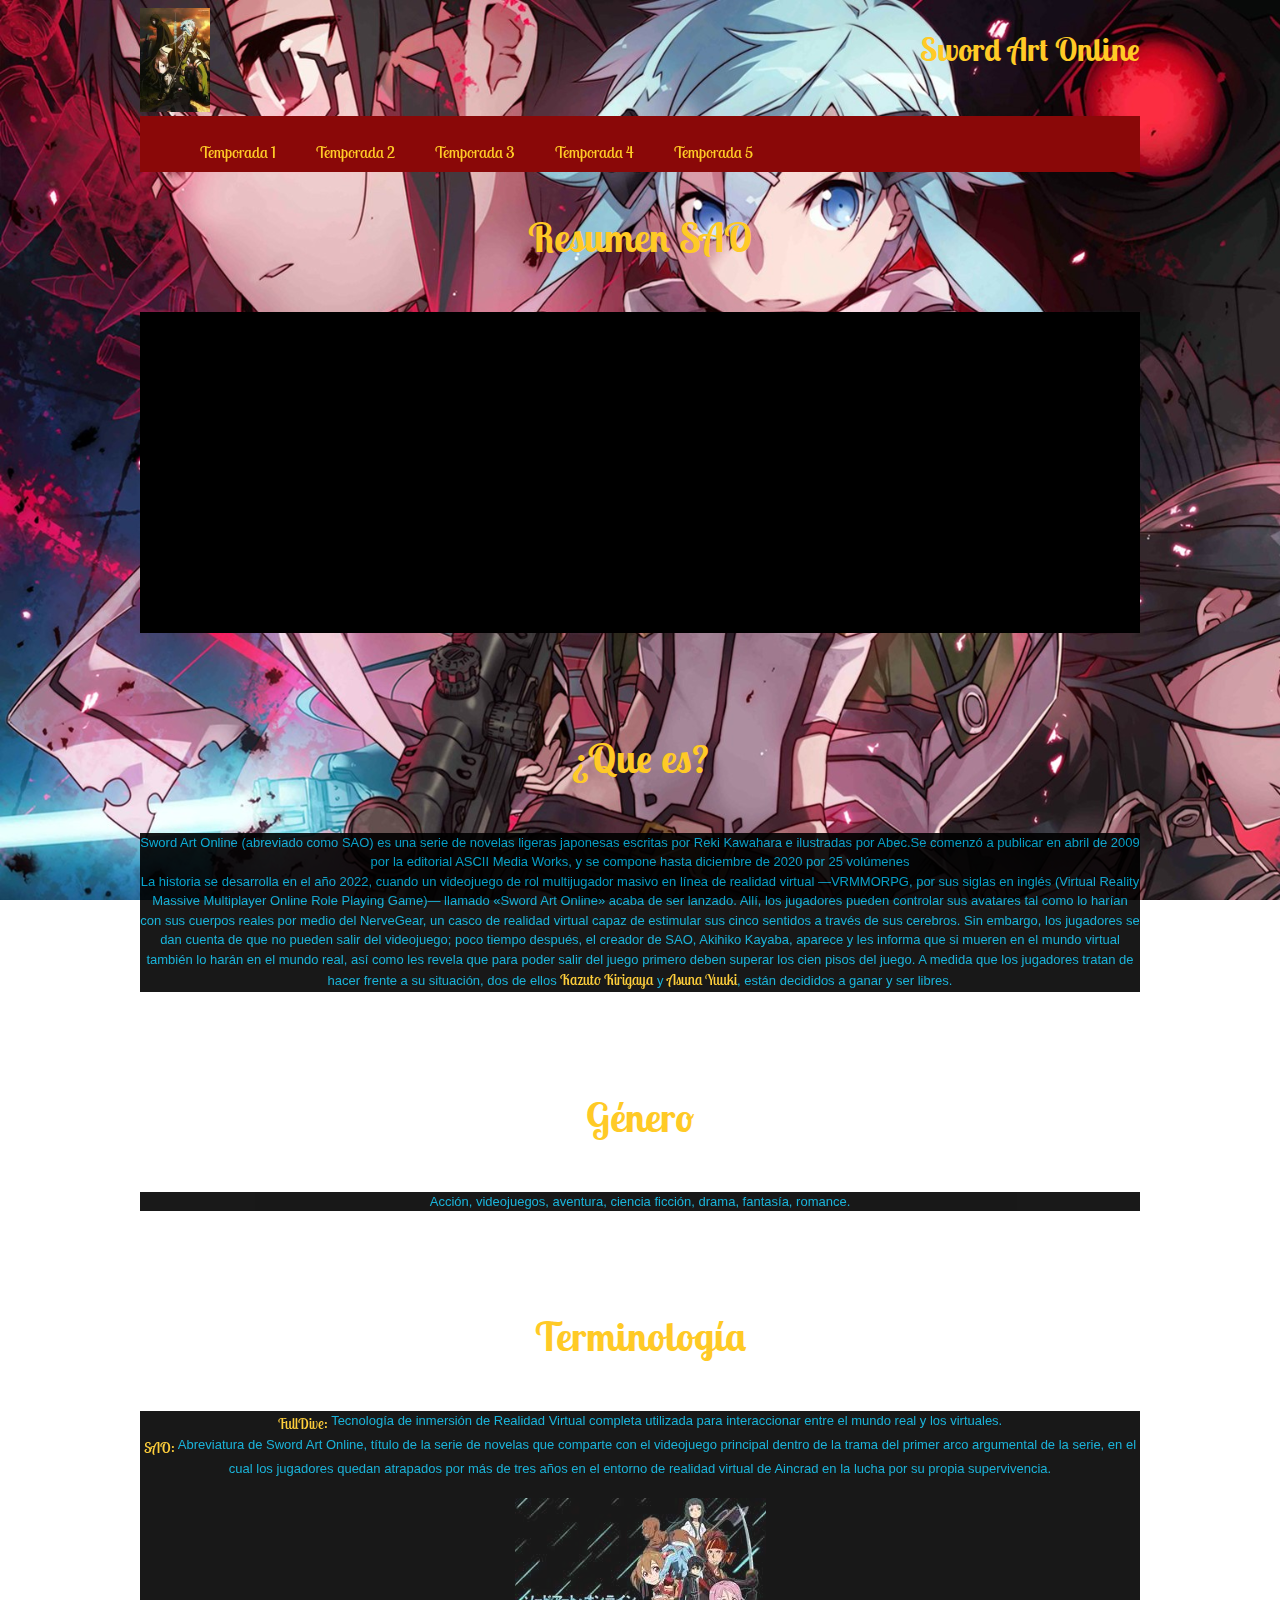
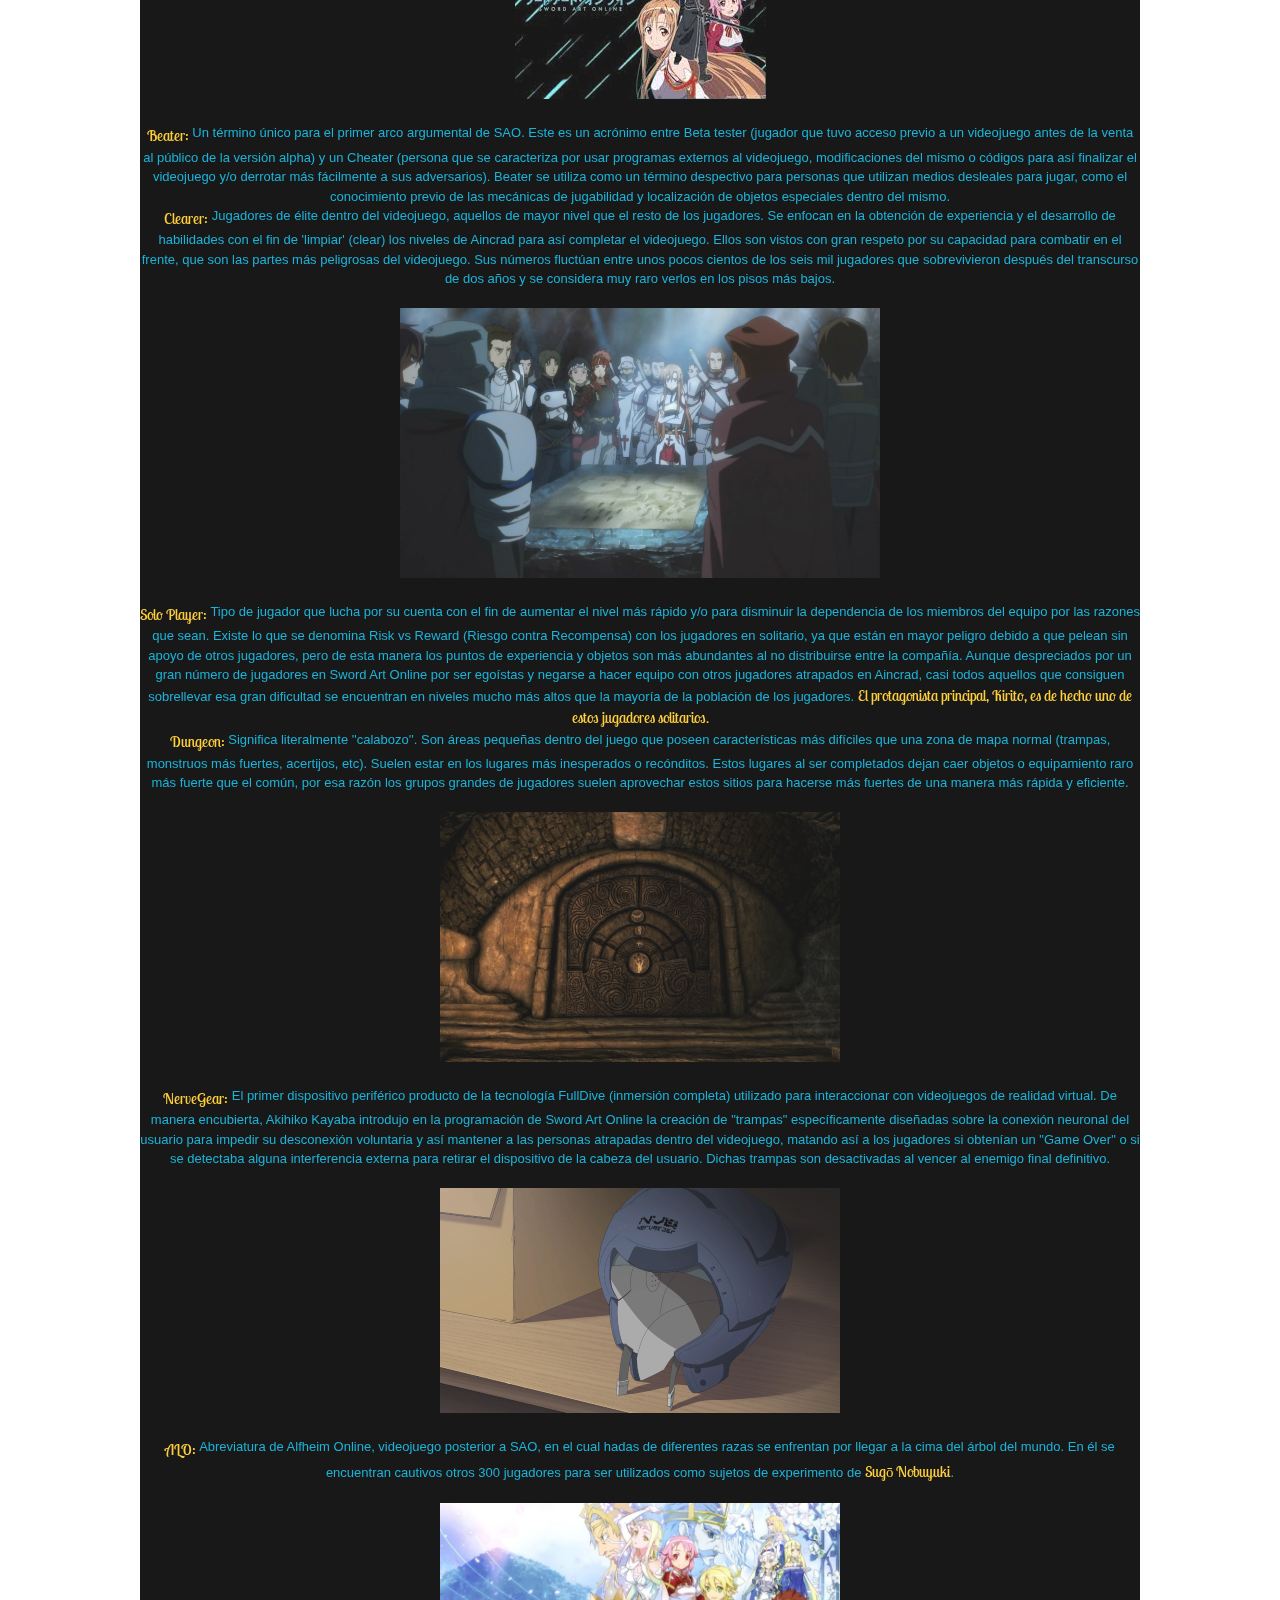
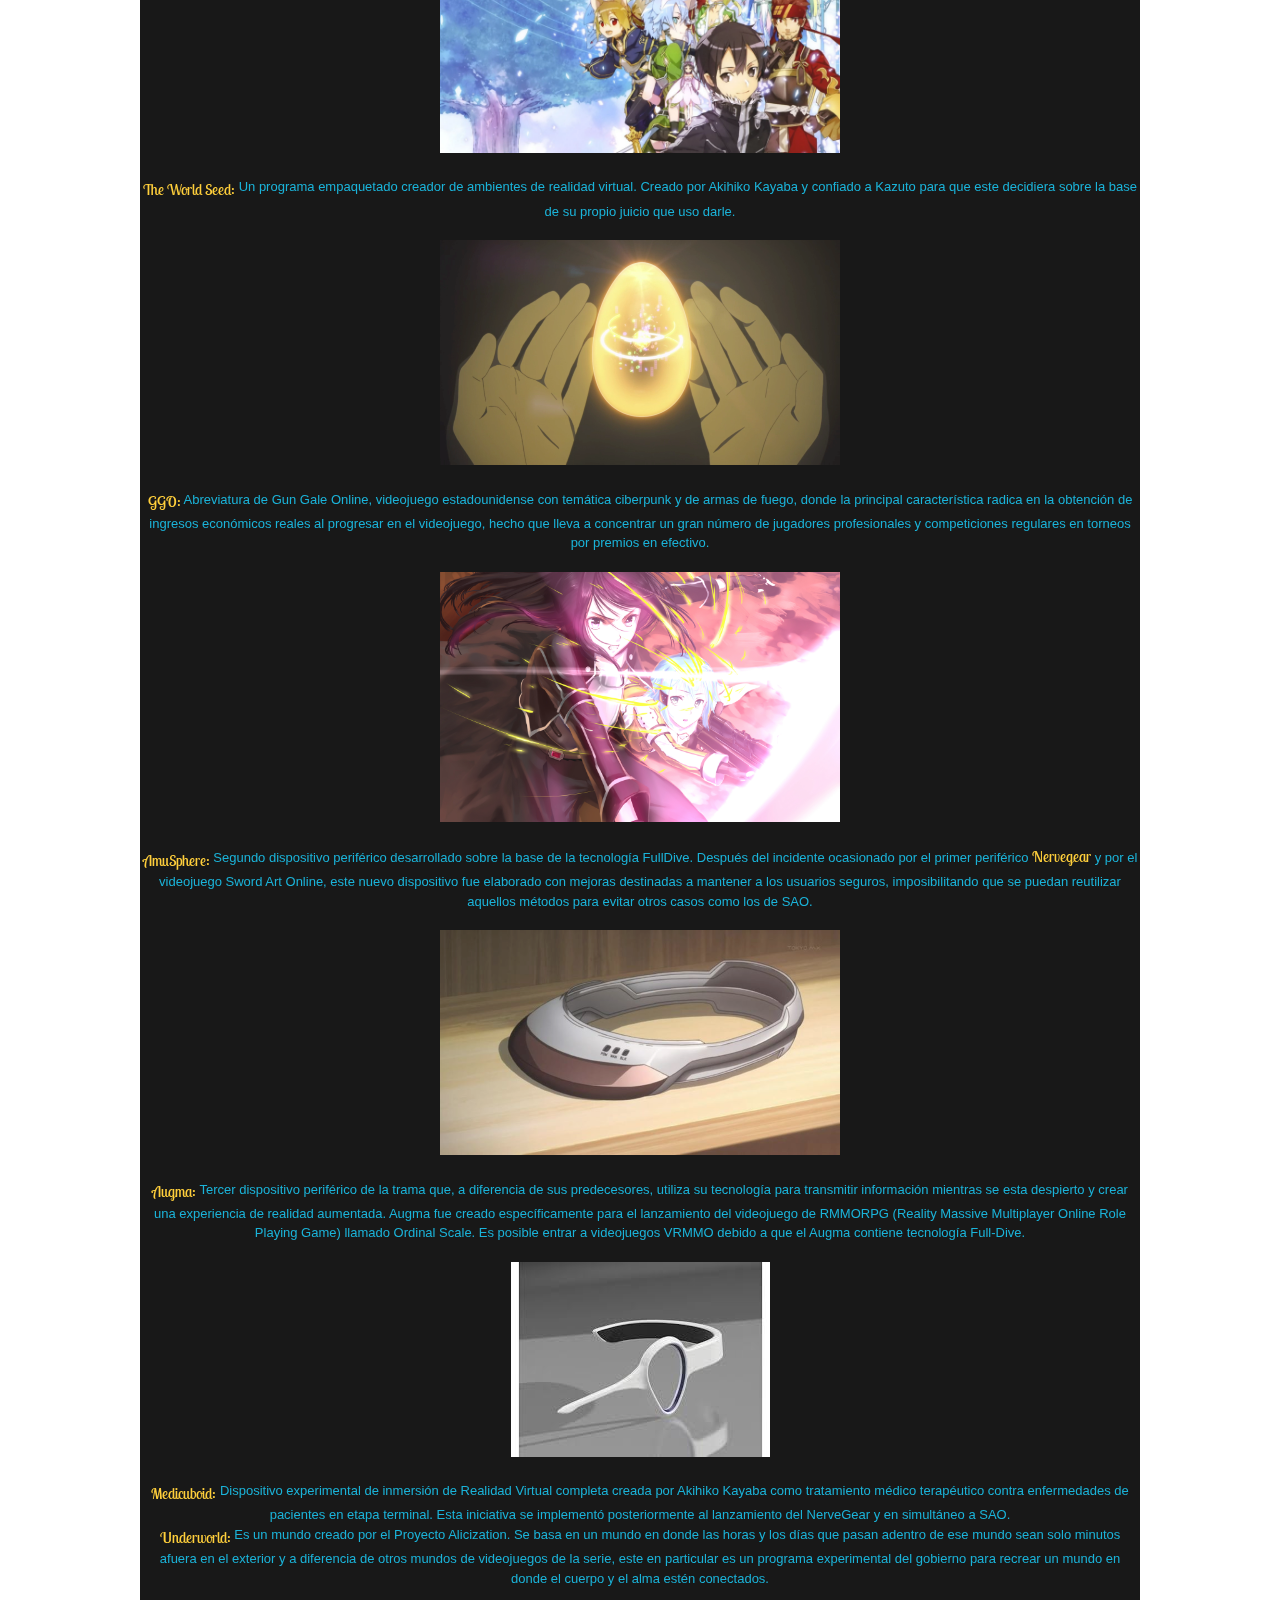
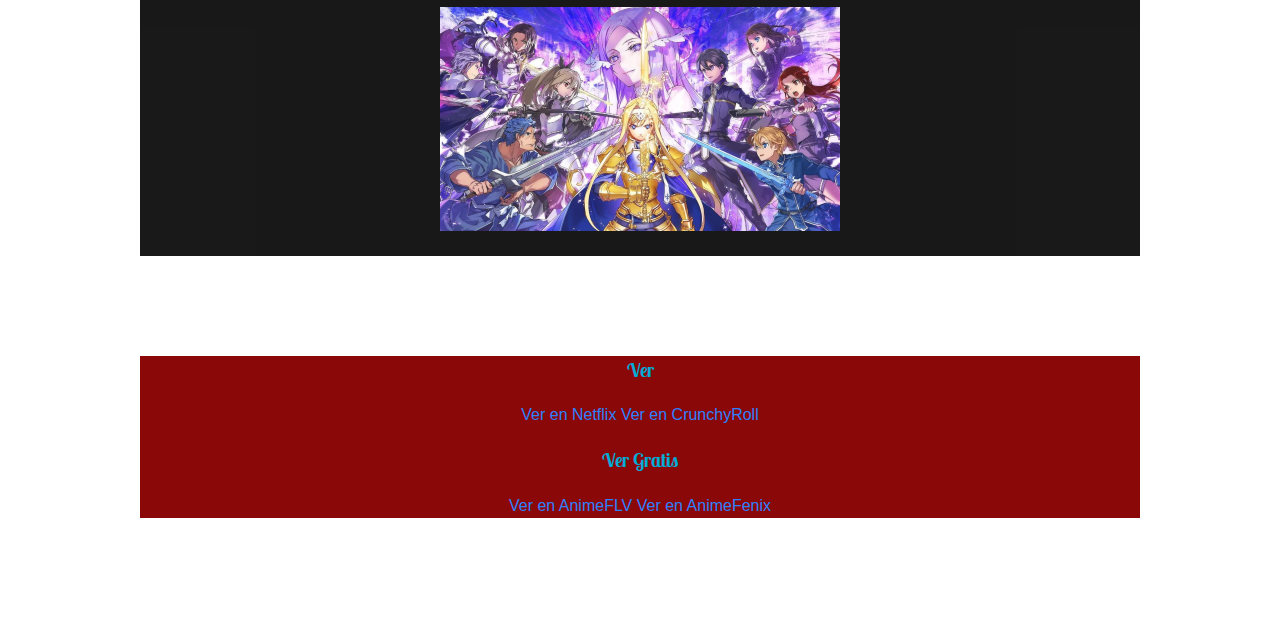
<file: index.html>
<!DOCTYPE html>
<html>
	<head>
		<title>Sword Art Online</title>
		<meta charset="utf-8">
		<link rel="shorcut icon" type="image/x-icon" href="Imagenes/sao.ico">
		<link rel="stylesheet" type="text/css" href="css/estilos.css">
		<link href="https://fonts.googleapis.com/css2?family=Lobster+Two:ital@1&display=swap" rel="stylesheet">
	</head>
	<body class="body" id="body">
		<header class="header">
			<div>
				<a href="index.html" title="Inicio"><img src="Imagenes/icono pag.jpg" width="70" alt="Inicio"></a>
				<h1 class="h1">Sword Art Online</h1>
			</div>
			<nav>
				<ul>
					<li><a href="indext1.html">Temporada 1</a></li>
					<li><a href="indext2.html">Temporada 2</a></li>
					<li><a href="indext3.html">Temporada 3</a></li>
					<li><a href="indext4.html">Temporada 4</a></li>
					<li><a href="indext5.html">Temporada 5</a></li>
				</ul>
			</nav>
		</header>
		<h3 class="h2">Resumen SAO</h3>
		<p class="p1" id="p">
			<iframe width="560" height="315" src="https://www.youtube.com/embed/253soDcqP54" title="YouTube video player" frameborder="0" allow="accelerometer; autoplay; clipboard-write; encrypted-media; gyroscope; picture-in-picture; web-share" allowfullscreen></iframe>
		</p>
		<h3 class="h2">¿Que es?</h3>
		<p class="p" id="p">
			Sword Art Online (abreviado como SAO) es una serie de novelas ligeras japonesas escritas por Reki Kawahara e ilustradas por Abec.Se comenzó a publicar en abril de 2009 por la editorial ASCII Media Works, y se compone hasta diciembre de 2020 por 25 volúmenes <br> La historia se desarrolla en el año 2022, cuando un videojuego de rol multijugador masivo en línea de realidad virtual —VRMMORPG, por sus siglas en inglés (Virtual Reality Massive Multiplayer Online Role Playing Game)— llamado «Sword Art Online» acaba de ser lanzado. Allí, los jugadores pueden controlar sus avatares tal como lo harían con sus cuerpos reales por medio del NerveGear, un casco de realidad virtual capaz de estimular sus cinco sentidos a través de sus cerebros. Sin embargo, los jugadores se dan cuenta de que no pueden salir del videojuego; poco tiempo después, el creador de SAO, Akihiko Kayaba, aparece y les informa que si mueren en el mundo virtual también lo harán en el mundo real, así como les revela que para poder salir del juego primero deben superar los cien pisos del juego. A medida que los jugadores tratan de hacer frente a su situación, dos de ellos <font class="sub">Kazuto Kirigaya</font> y <font class="sub">Asuna Yuuki</font>, están decididos a ganar y ser libres.
		</p>
		<h3 class="h2">Género</h3>
		<p class="p" id="p">	
			Acción, videojuegos, aventura, ciencia ficción, drama, fantasía, romance.
		</p>
		<h3 class="h2">Terminología</h3>
		<p class="p" id="p">
			<sub class="sub">FullDive:</sub> Tecnología de inmersión de Realidad Virtual completa utilizada para interaccionar entre el mundo real y los virtuales. <br>
			<sub class="sub">SAO:</sub> Abreviatura de Sword Art Online, título de la serie de novelas que comparte con el videojuego principal dentro de la trama del primer arco argumental de la serie, en el cual los jugadores quedan atrapados por más de tres años en el entorno de realidad virtual de Aincrad en la lucha por su propia supervivencia. <img src="Imagenes/sao.ico" id="img"> <br>
			<sub class="sub">Beater:</sub> Un término único para el primer arco argumental de SAO. Este es un acrónimo entre Beta tester (jugador que tuvo acceso previo a un videojuego antes de la venta al público de la versión alpha) y un Cheater (persona que se caracteriza por usar programas externos al videojuego, modificaciones del mismo o códigos para así finalizar el videojuego y/o derrotar más fácilmente a sus adversarios). Beater se utiliza como un término despectivo para personas que utilizan medios desleales para jugar, como el conocimiento previo de las mecánicas de jugabilidad y localización de objetos especiales dentro del mismo. <br>
			<sub class="sub">Clearer:</sub> Jugadores de élite dentro del videojuego, aquellos de mayor nivel que el resto de los jugadores. Se enfocan en la obtención de experiencia y el desarrollo de habilidades con el fin de 'limpiar' (clear) los niveles de Aincrad para así completar el videojuego. Ellos son vistos con gran respeto por su capacidad para combatir en el frente, que son las partes más peligrosas del videojuego. Sus números fluctúan entre unos pocos cientos de los seis mil jugadores que sobrevivieron después del transcurso de dos años y se considera muy raro verlos en los pisos más bajos. <br> <img src="Imagenes/clearer.png" id="img"> <br>
			<sub class="sub">Solo Player:</sub> Tipo de jugador que lucha por su cuenta con el fin de aumentar el nivel más rápido y/o para disminuir la dependencia de los miembros del equipo por las razones que sean. Existe lo que se denomina Risk vs Reward (Riesgo contra Recompensa) con los jugadores en solitario, ya que están en mayor peligro debido a que pelean sin apoyo de otros jugadores, pero de esta manera los puntos de experiencia y objetos son más abundantes al no distribuirse entre la compañía. Aunque despreciados por un gran número de jugadores en Sword Art Online por ser egoístas y negarse a hacer equipo con otros jugadores atrapados en Aincrad, casi todos aquellos que consiguen sobrellevar esa gran dificultad se encuentran en niveles mucho más altos que la mayoría de la población de los jugadores. <font class="sub">El protagonista principal, Kirito, es de hecho uno de estos jugadores solitarios.</font> <br>
			<sub class="sub">Dungeon:</sub> Significa literalmente ''calabozo''. Son áreas pequeñas dentro del juego que poseen características más difíciles que una zona de mapa normal (trampas, monstruos más fuertes, acertijos, etc). Suelen estar en los lugares más inesperados o recónditos. Estos lugares al ser completados dejan caer objetos o equipamiento raro más fuerte que el común, por esa razón los grupos grandes de jugadores suelen aprovechar estos sitios para hacerse más fuertes de una manera más rápida y eficiente. <img src="Imagenes/dungeon.png" id="img"> <br>
			<sub class="sub">NerveGear:</sub> El primer dispositivo periférico producto de la tecnología FullDive (inmersión completa) utilizado para interaccionar con videojuegos de realidad virtual. De manera encubierta, Akihiko Kayaba introdujo en la programación de Sword Art Online la creación de "trampas" específicamente diseñadas sobre la conexión neuronal del usuario para impedir su desconexión voluntaria y así mantener a las personas atrapadas dentro del videojuego, matando así a los jugadores si obtenían un "Game Over" o si se detectaba alguna interferencia externa para retirar el dispositivo de la cabeza del usuario. Dichas trampas son desactivadas al vencer al enemigo final definitivo. <img src="Imagenes/nervegear.png" id="img"> <br>
			<sub class="sub">ALO:</sub> Abreviatura de Alfheim Online, videojuego posterior a SAO, en el cual hadas de diferentes razas se enfrentan por llegar a la cima del árbol del mundo. En él se encuentran cautivos otros 300 jugadores para ser utilizados como sujetos de experimento de <font class="sub">Sugō Nobuyuki</font>. <img src="Imagenes/alo.png" id="img"> <br>
			<sub class="sub">The World Seed:</sub> Un programa empaquetado creador de ambientes de realidad virtual. Creado por Akihiko Kayaba y confiado a Kazuto para que este decidiera sobre la base de su propio juicio que uso darle. <br> <img src="Imagenes/world seed.png" id="img"> <br>
			<sub class="sub">GGO:</sub> Abreviatura de Gun Gale Online, videojuego estadounidense con temática ciberpunk y de armas de fuego, donde la principal característica radica en la obtención de ingresos económicos reales al progresar en el videojuego, hecho que lleva a concentrar un gran número de jugadores profesionales y competiciones regulares en torneos por premios en efectivo. <br> <img src="Imagenes/ggo.png" id="img"> <br>
			<sub class="sub">AmuSphere:</sub> Segundo dispositivo periférico desarrollado sobre la base de la tecnología FullDive. Después del incidente ocasionado por el primer periférico <font class="sub">Nervegear</font> y por el videojuego Sword Art Online, este nuevo dispositivo fue elaborado con mejoras destinadas a mantener a los usuarios seguros, imposibilitando que se puedan reutilizar aquellos métodos para evitar otros casos como los de SAO. <br> <img src="Imagenes/AmuSphere.png" id="img"> <br>
			<sub class="sub">Augma:</sub> Tercer dispositivo periférico de la trama que, a diferencia de sus predecesores, utiliza su tecnología para transmitir información mientras se esta despierto y crear una experiencia de realidad aumentada. Augma fue creado específicamente para el lanzamiento del videojuego de RMMORPG (Reality Massive Multiplayer Online Role Playing Game) llamado Ordinal Scale. Es posible entrar a videojuegos VRMMO debido a que el Augma contiene tecnología Full-Dive. <img src="Imagenes/augma.png" id="img"> <br>
			<sub class="sub">Medicuboid:</sub> Dispositivo experimental de inmersión de Realidad Virtual completa creada por Akihiko Kayaba como tratamiento médico terapéutico contra enfermedades de pacientes en etapa terminal. Esta iniciativa se implementó posteriormente al lanzamiento del NerveGear y en simultáneo a SAO. <br>
			<sub class="sub">Underworld:</sub> Es un mundo creado por el Proyecto Alicization. Se basa en un mundo en donde las horas y los días que pasan adentro de ese mundo sean solo minutos afuera en el exterior y a diferencia de otros mundos de videojuegos de la serie, este en particular es un programa experimental del gobierno para recrear un mundo en donde el cuerpo y el alma estén conectados. <br> <img src="Imagenes/underworld.png" id="img">
		</p>
		<footer id="foot">
			<h3 id="h3">Ver</h3>
			<a href="https://www.netflix.com/title/70302573" target="_blank" id="a">  Ver en Netflix  </a>
			<a href="https://www.crunchyroll.com/es/sword-art-online" target="_blank" id="a">  Ver en CrunchyRoll  </a>
			<h3 id="h3">Ver Gratis</h3>
				<a href="https://www3.animeflv.net/anime/sword-art-online" target="_blank" id="a">  Ver en AnimeFLV  </a>
				<a href="https://www.animefenix.com/sword-art-online" target="_blank" id="a">  Ver en AnimeFenix  </a>
		</footer>
	</body>
</html>
</file>
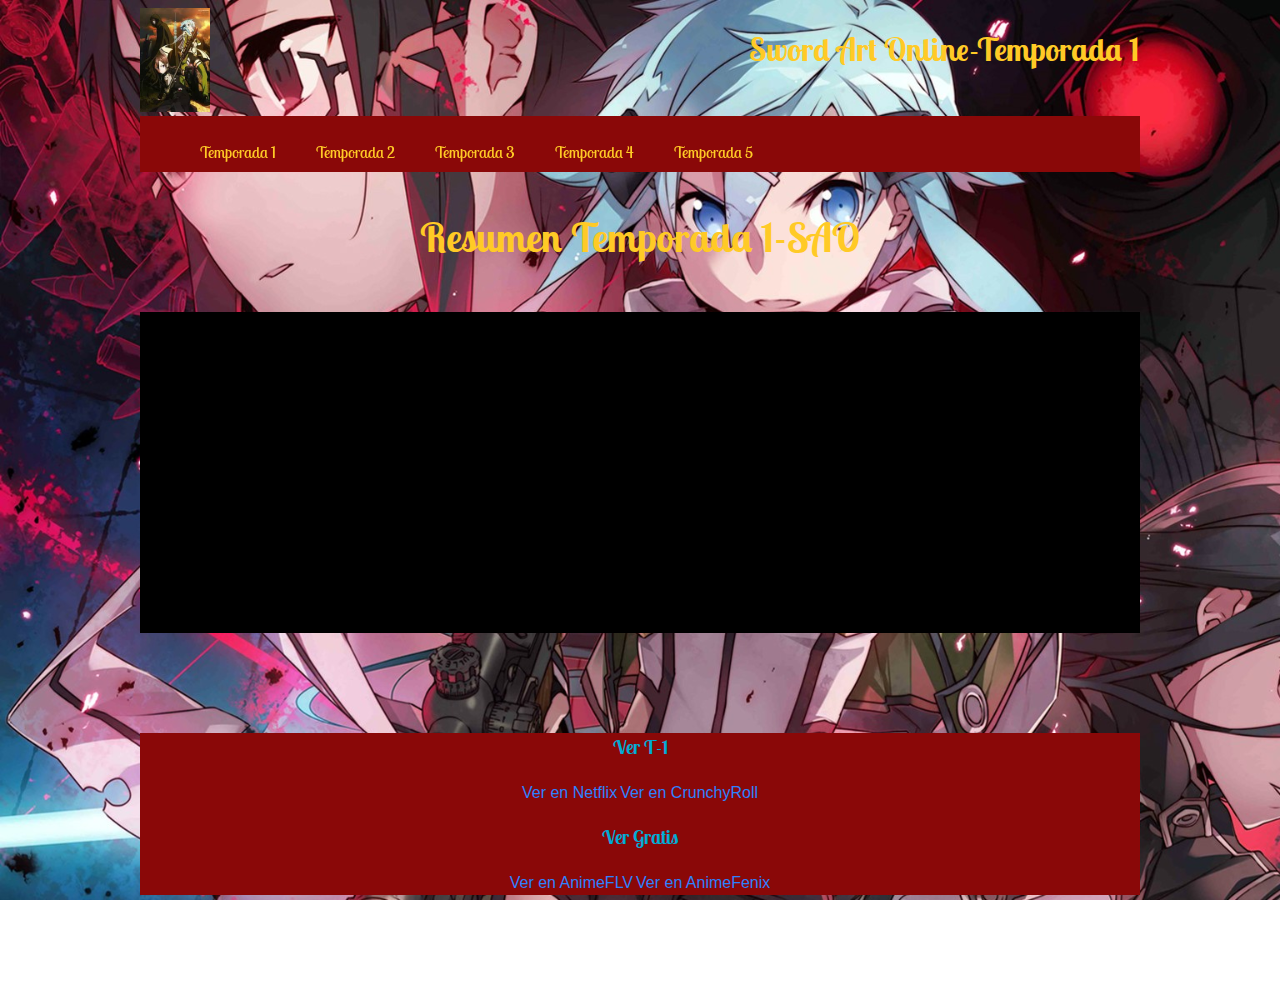
<file: indext1.html>
<!DOCTYPE html>
<html>
	<head>
		<title>Temporada 1-SAO</title>
		<meta charset="utf-8">
		<link rel="shorcut icon" type="image/x-icon" href="Imagenes/sao.ico">
		<link rel="stylesheet" type="text/css" href="css/estilos.css">
		<link href="https://fonts.googleapis.com/css2?family=Lobster+Two:ital@1&display=swap" rel="stylesheet">
	</head>
	<body class="body" id="body">
		<header class="header">
			<div>
				<a href="index.html" title="Inicio"><img src="Imagenes/icono pag.jpg" width="70" alt="Logotipo"></a>
				<h1 class="h1">Sword Art Online-Temporada 1</h1>
			</div>
			<nav>
				<ul>
					<li><a href="indext1.html">Temporada 1</a></li>
					<li><a href="indext2.html">Temporada 2</a></li>
					<li><a href="indext3.html">Temporada 3</a></li>
					<li><a href="indext4.html">Temporada 4</a></li>
					<li><a href="indext5.html">Temporada 5</a></li>
				</ul>
			</nav>
		</header>
		<h3 class="h2">Resumen Temporada 1-SAO</h3>
		<p class="p1" id="p">
			<iframe width="560" height="315" src="https://www.youtube.com/embed/_Kqc0S7HK0o" title="YouTube video player" frameborder="0" allow="accelerometer; autoplay; clipboard-write; encrypted-media; gyroscope; picture-in-picture; web-share" allowfullscreen></iframe>
		</p>
		<footer id="foot">
			<h3 id="h3">Ver T-1</h3>
			<a href="https://www.netflix.com/title/70302573" target="_blank" id="a">Ver en Netflix</a>
			<a href="https://www.crunchyroll.com/es/sword-art-online" target="_blank" id="a">Ver en CrunchyRoll</a>
			<h3 id="h3">Ver Gratis</h3>
				<a href="https://www3.animeflv.net/anime/sword-art-online" target="_blank" id="a">Ver en AnimeFLV</a>
				<a href="https://www.animefenix.com/sword-art-online" target="_blank" id="a">Ver en AnimeFenix</a>
		</footer>
	</body>
</html>
		



















</html>
</file>
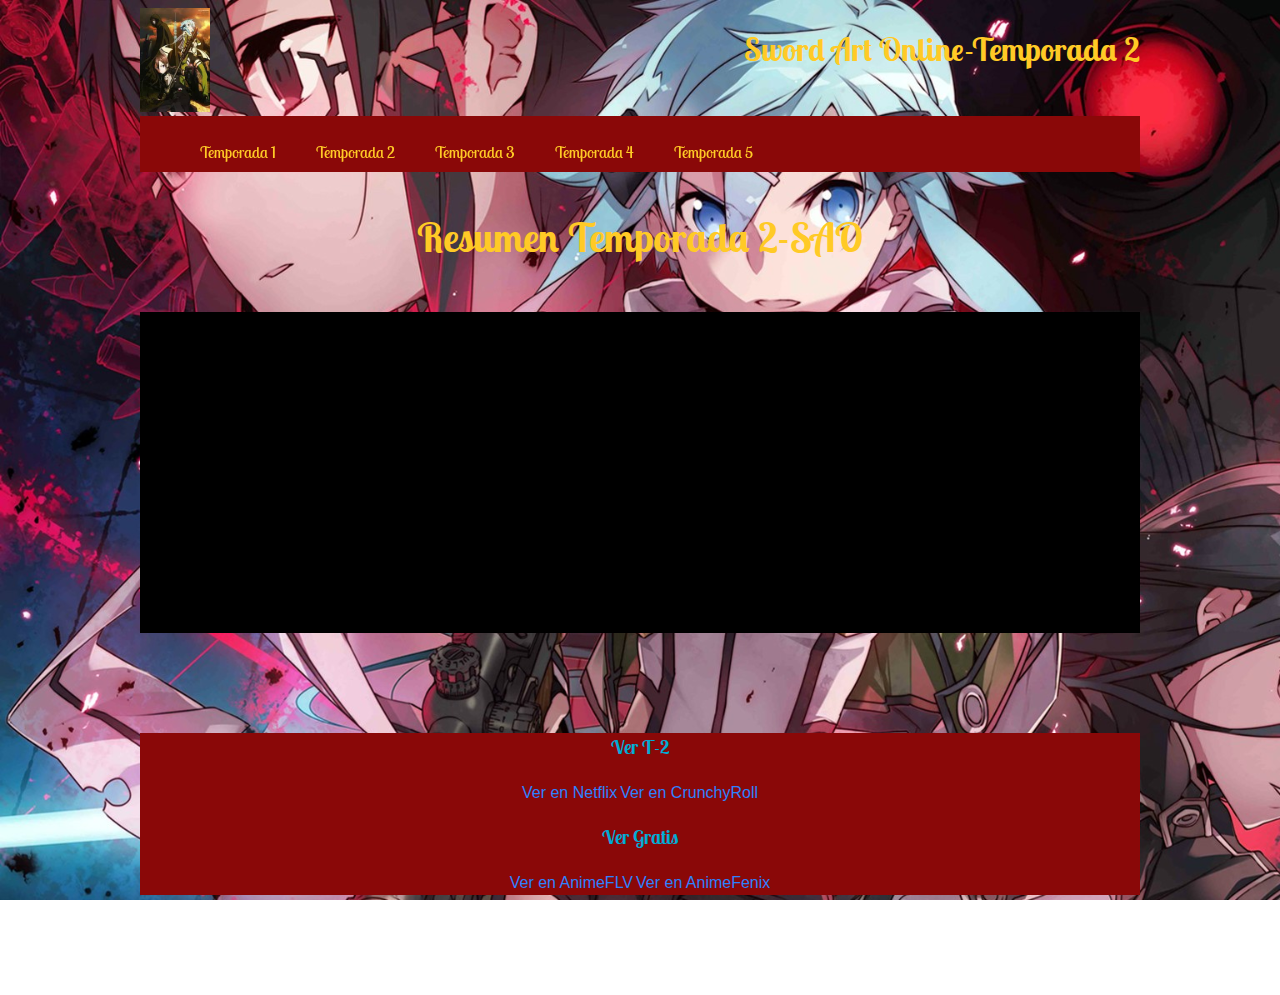
<file: indext2.html>
<!DOCTYPE html>
<html>
	<head>
		<title>Temporada 2-SAO</title>
		<meta charset="utf-8">
		<link rel="shorcut icon" type="image/x-icon" href="Imagenes/sao.ico">
		<link rel="stylesheet" type="text/css" href="css/estilos.css">
		<link href="https://fonts.googleapis.com/css2?family=Lobster+Two:ital@1&display=swap" rel="stylesheet">
	</head>
	<body class="body" id="body">
		<header class="header">
			<div>
				<a href="index.html" title="Inicio"><img src="Imagenes/icono pag.jpg" width="70" alt="Logotipo"></a>
				<h1 class="h1">Sword Art Online-Temporada 2</h1>
			</div>
			<nav>
				<ul>
					<li><a href="indext1.html">Temporada 1</a></li>
					<li><a href="indext2.html">Temporada 2</a></li>
					<li><a href="indext3.html">Temporada 3</a></li>
					<li><a href="indext4.html">Temporada 4</a></li>
					<li><a href="indext5.html">Temporada 5</a></li>
				</ul>
			</nav>
		</header>
		<h3 class="h2">Resumen Temporada 2-SAO</h3>
		<p class="p1" id="p">
			<iframe width="560" height="315" src="https://www.youtube.com/embed/iYSnY3Nl-94" title="YouTube video player" frameborder="0" allow="accelerometer; autoplay; clipboard-write; encrypted-media; gyroscope; picture-in-picture; web-share" allowfullscreen></iframe>
		</p>
		<footer id="foot">
			<h3 id="h3">Ver T-2</h3>
			<a href="https://www.netflix.com/title/70302573" target="_blank" id="a">Ver en Netflix</a>
			<a href="https://www.crunchyroll.com/es/sword-art-online" target="_blank" id="a">Ver en CrunchyRoll</a>
			<h3 id="h3">Ver Gratis</h3>
				<a href="https://www3.animeflv.net/anime/sword-art-online-2" target="_blank" id="a">Ver en AnimeFLV</a>
				<a href="https://www.animefenix.com/sword-art-online-ii" target="_blank" id="a">Ver en AnimeFenix</a>
		</footer>
	</body>
</html>
</file>
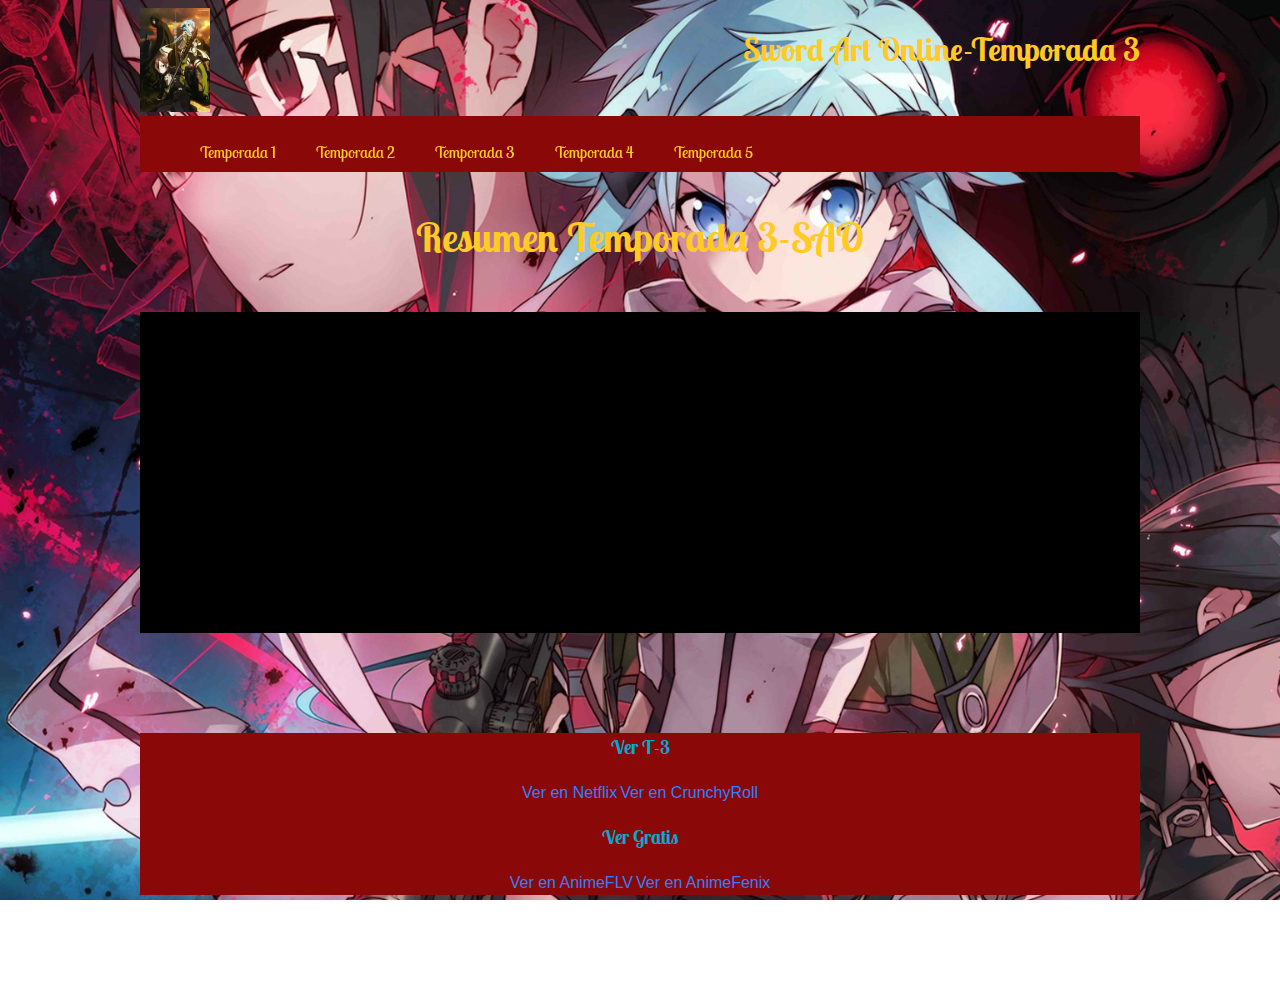
<file: indext3.html>
<!DOCTYPE html>
<html>
	<head>
		<title>Temporada 3-SAO</title>
		<meta charset="utf-8">
		<link rel="shorcut icon" type="image/x-icon" href="Imagenes/sao.ico">
		<link rel="stylesheet" type="text/css" href="css/estilos.css">
		<link href="https://fonts.googleapis.com/css2?family=Lobster+Two:ital@1&display=swap" rel="stylesheet">
	</head>
	<body class="body" id="body">
		<header class="header">
			<div>
				<a href="index.html" title="Inicio"><img src="Imagenes/icono pag.jpg" width="70" alt="Logotipo"></a>
				<h1 class="h1">Sword Art Online-Temporada 3</h1>
			</div>
			<nav>
				<ul>
					<li><a href="indext1.html">Temporada 1</a></li>
					<li><a href="indext2.html">Temporada 2</a></li>
					<li><a href="indext3.html">Temporada 3</a></li>
					<li><a href="indext4.html">Temporada 4</a></li>
					<li><a href="indext5.html">Temporada 5</a></li>
				</ul>
			</nav>
		</header>
		<h3 class="h2">Resumen Temporada 3-SAO</h3>
		<p class="p1" id="p">
			<iframe width="560" height="315" src="https://www.youtube.com/embed/63z7axR_6b8" title="YouTube video player" frameborder="0" allow="accelerometer; autoplay; clipboard-write; encrypted-media; gyroscope; picture-in-picture; web-share" allowfullscreen></iframe>
		</p>
		<footer id="foot">
			<h3 id="h3">Ver T-3</h3>
			<a href="https://www.netflix.com/title/70302573" target="_blank" id="a">Ver en Netflix</a>
			<a href="https://www.crunchyroll.com/es/sword-art-online" target="_blank" id="a">Ver en CrunchyRoll</a>
			<h3 id="h3">Ver Gratis</h3>
				<a href="https://www3.animeflv.net/anime/sword-art-online-alicization" target="_blank" id="a">Ver en AnimeFLV</a>
				<a href="https://www.animefenix.com/sword-art-online-alicization" target="_blank" id="a">Ver en AnimeFenix</a>
		</footer>
	</body>
</html>
<!--/Código para que el link lo lleve a otra pestaña y no se cierre la nuestra target="_blank"-->
</file>
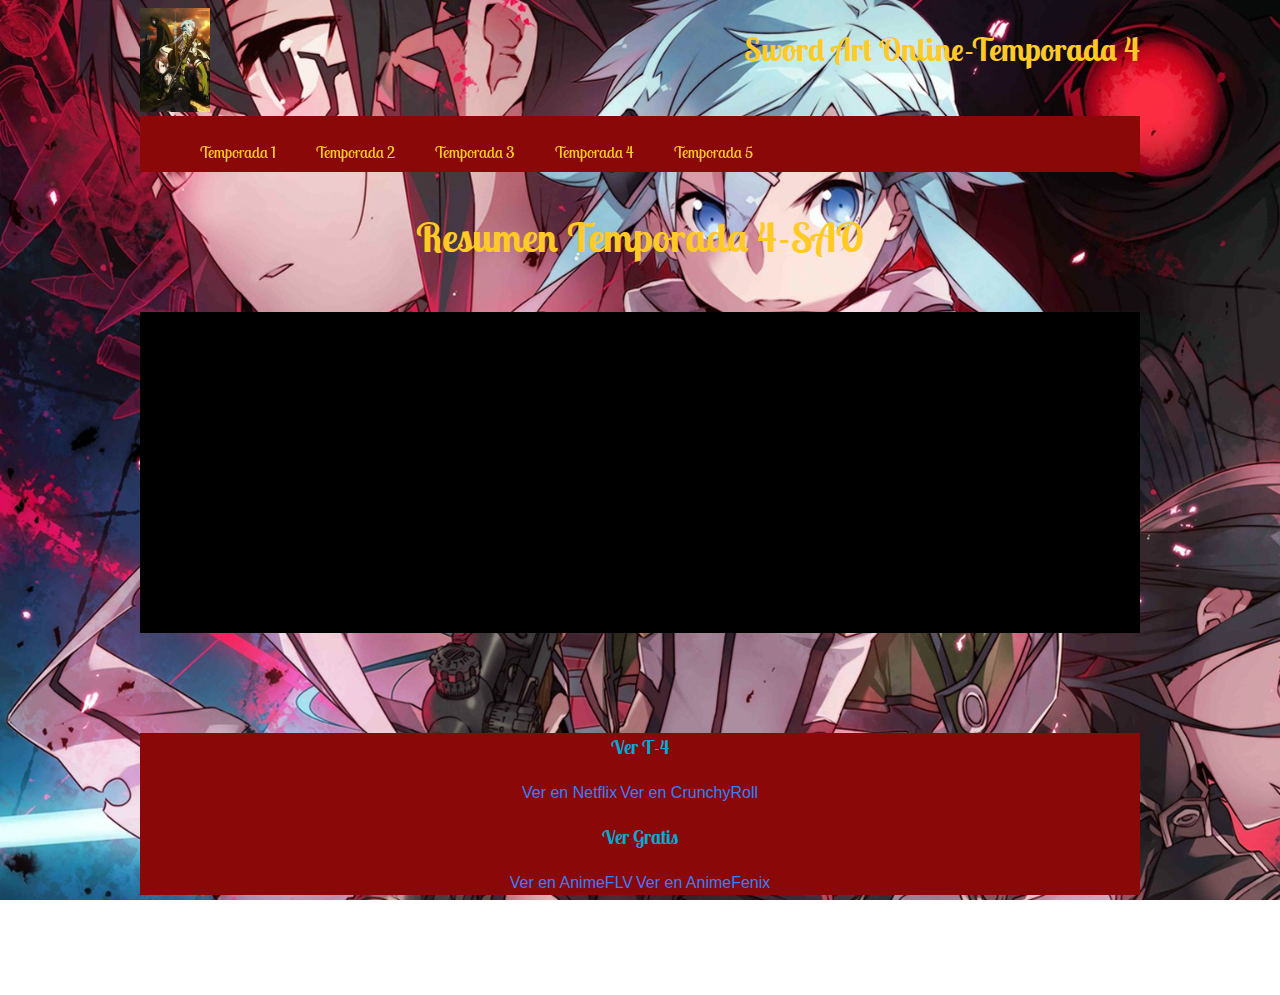
<file: indext4.html>
<!DOCTYPE html>
<html>
	<head>
		<title>Temporada 4-SAO</title>
		<meta charset="utf-8">
		<link rel="shorcut icon" type="image/x-icon" href="Imagenes/sao.ico">
		<link rel="stylesheet" type="text/css" href="css/estilos.css">
		<link href="https://fonts.googleapis.com/css2?family=Lobster+Two:ital@1&display=swap" rel="stylesheet">
	</head>
	<body class="body" id="body">
		<header class="header">
			<div>
				<a href="index.html" title="Inicio"><img src="Imagenes/icono pag.jpg" width="70" alt="Logotipo"></a>
				<h1 class="h1">Sword Art Online-Temporada 4</h1>
			</div>
			<nav>
				<ul>
					<li><a href="indext1.html">Temporada 1</a></li>
					<li><a href="indext2.html">Temporada 2</a></li>
					<li><a href="indext3.html">Temporada 3</a></li>
					<li><a href="indext4.html">Temporada 4</a></li>
					<li><a href="indext5.html">Temporada 5</a></li>
				</ul>
			</nav>
		</header>
		<h3 class="h2">Resumen Temporada 4-SAO</h3>
		<p class="p1" id="p">
			<iframe width="560" height="315" src="https://www.youtube.com/embed/sw4qZd2MhVo" title="YouTube video player" frameborder="0" allow="accelerometer; autoplay; clipboard-write; encrypted-media; gyroscope; picture-in-picture; web-share" allowfullscreen></iframe>
		</p>
		<footer id="foot">
			<h3 id="h3">Ver T-4</h3>
			<a href="https://www.netflix.com/title/70302573" target="_blank" id="a">Ver en Netflix</a>
			<a href="https://www.crunchyroll.com/es/sword-art-online" target="_blank" id="a">Ver en CrunchyRoll</a>
			<h3 id="h3">Ver Gratis</h3>
				<a href="https://www3.animeflv.net/anime/sword-art-online-alicization-war-of-underworld" target="_blank" id="a">Ver en AnimeFLV</a>
				<a href="https://www.animefenix.com/sword-art-online-alicization-war-of-underworld" target="_blank" id="a">Ver en AnimeFenix</a>
		</footer>
	</body>
</html>
</file>
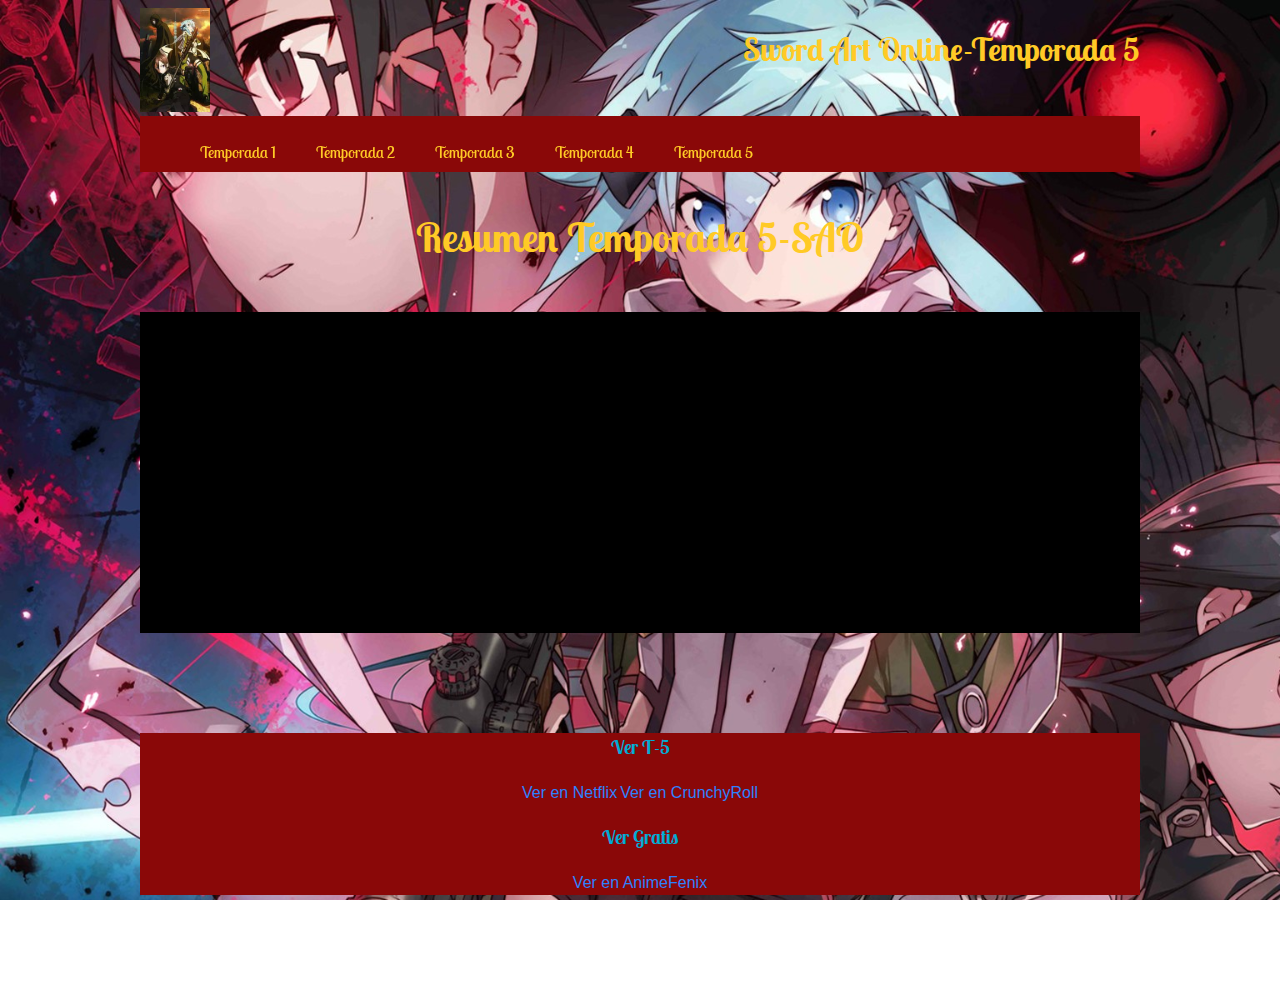
<file: indext5.html>
<!DOCTYPE html>
<html>
	<head>
		<title>Temporada 5-SAO</title>
		<meta charset="utf-8">
		<link rel="shorcut icon" type="image/x-icon" href="Imagenes/sao.ico">
		<link rel="stylesheet" type="text/css" href="css/estilos.css">
		<link href="https://fonts.googleapis.com/css2?family=Lobster+Two:ital@1&display=swap" rel="stylesheet">
	</head>
	<body class="body" id="body">
		<header class="header">
			<div>
				<a href="index.html" title="Inicio"><img src="Imagenes/icono pag.jpg" width="70" alt="Logotipo"></a>
				<h1 class="h1">Sword Art Online-Temporada 5</h1>
			</div>
			<nav>
				<ul>
					<li><a href="indext1.html">Temporada 1</a></li>
					<li><a href="indext2.html">Temporada 2</a></li>
					<li><a href="indext3.html">Temporada 3</a></li>
					<li><a href="indext4.html">Temporada 4</a></li>
					<li><a href="indext5.html">Temporada 5</a></li>
				</ul>
			</nav>
		</header>
		<h3 class="h2">Resumen Temporada 5-SAO</h3>
		<p class="p1" id="p">
			<iframe width="560" height="315" src="https://www.youtube.com/embed/IbUlxenqCx8" title="YouTube video player" frameborder="0" allow="accelerometer; autoplay; clipboard-write; encrypted-media; gyroscope; picture-in-picture; web-share" allowfullscreen></iframe>
		</p>
		<footer id="foot">
			<h3 id="h3">Ver T-5</h3>
			<a href="https://www.netflix.com/title/70302573" target="_blank" id="a">Ver en Netflix</a>
			<a href="https://www.crunchyroll.com/es/sword-art-online" target="_blank" id="a">Ver en CrunchyRoll</a>
			<h3 id="h3">Ver Gratis</h3>
				<a href="https://www.animefenix.com/sword-art-online-alicization-war-of-underworld-part-2" target="_blank" id="a">Ver en AnimeFenix</a>
		</footer>
	</body>
</html>
</file>
<file: css/estilos.css>
* {
	font-family:'Lobster Two', cursive;
}
.body {
	background:url(../Imagenes/fondo.png); 
	background-repeat:no-repeat;
	background-size: cover;
	background-attachment: fixed;
	color:#ffca26;
}
#body::-webkit-scrollbar {
	width: 7px;
	background: #b90633;
}
#body::-webkit-scrollbar-thumb {
	background: #70172d;
	border-radius: 10px;
}
.header {
	background:transparent;
	width:90%;
	max-width:1000px;
	margin:auto;
}
.header nav {
	background:#8A0808;
	filter:contrast(100%);
	overflow:hidden;
}
.header nav ul {
	list-style:none;
}
.header nav ul li {
	float:left;
}
.header nav ul li a {
	padding:10px 20px;
	display:block;
	color:currentColor;
	text-decoration:none;
}
.header nav ul li a:hover {
	background:#75ACEC;
}
.h1 {
	float:right;
}
.p {
  	background:#000000;
  	opacity:.9;
}
.p1 {
	background: #000000;
}
#p {
	color:#02ABD5;
	line-height:1.5;
	width:90%;
	max-width:1000px;
	margin:100px auto;
	text-align: center;
	font-family: Arial, Helvetica, sans-serif;
	font-size: small;
}
.h2 {
	text-align: center;
	font-size: 40px;
	margin-bottom: -50px;
}
#img {
	opacity: 1;
	margin: 19px ;
}
.sub {
	color: #ffca26;
	width: 90%;
	max-width: 1000px;
	margin: 100px auto;
	font-size: 15px;
}
#video {
	width: 90%;
	margin: 10px;
	opacity: 11;
}
#foot {
	line-height:1.5;
	width:90%;
	max-width:1000px;
	margin:100px auto;
	background: #8A0808;
	text-align: center;
}
#foot a {
	color: #2e81fe;
	text-decoration: none;
	font-family: Arial, Helvetica, sans-serif;
}
#a:hover {
	background: #75ACEC;
}
#h3 {
	color: #02ABD5;
}
</file>
